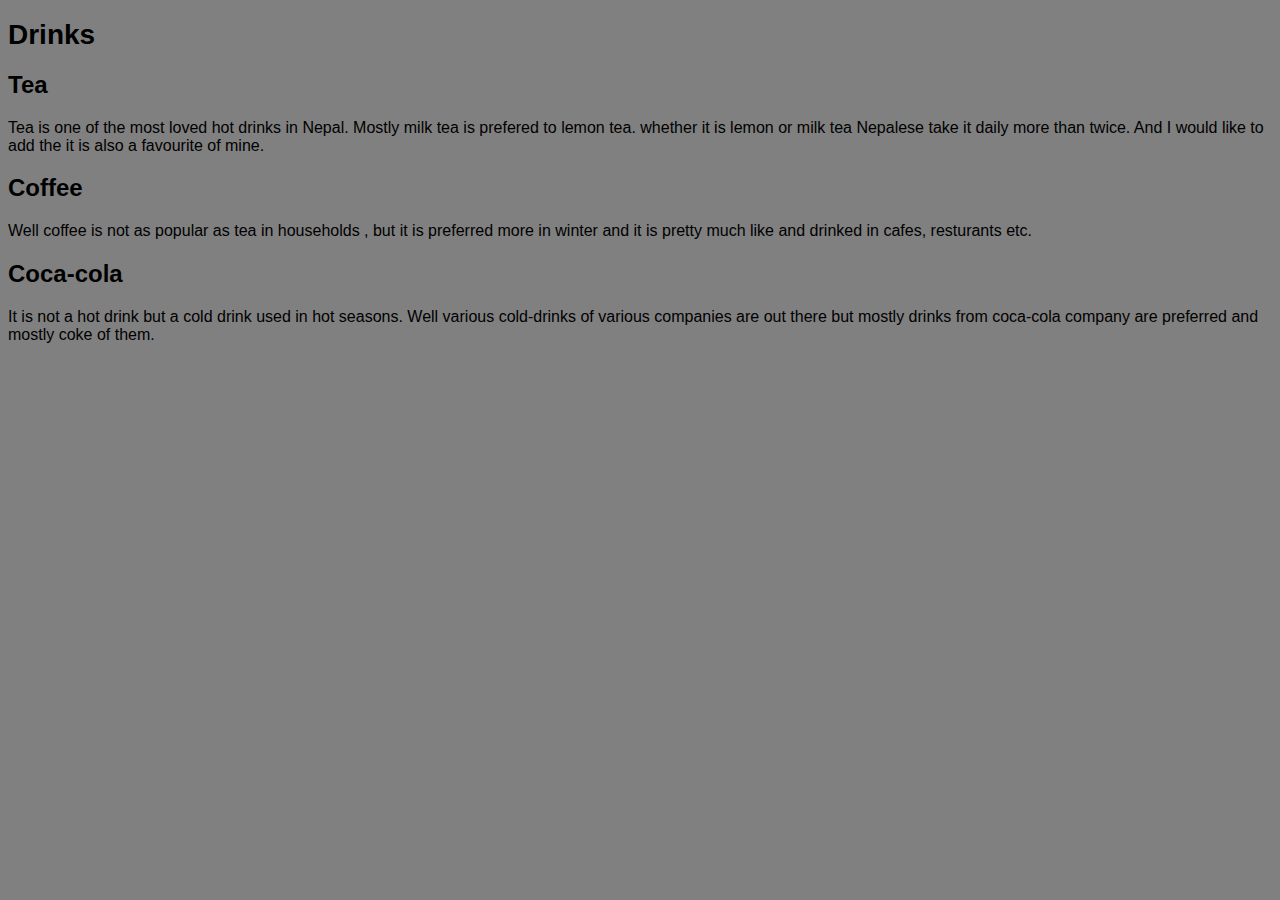
<file: index.html>
<!DOCTYPE HTML >
<html>
<meta charset="UTF-8">
<meta name="viewport" content="width=device-width, initial-scale=1">
<link rel="stylesheet" href="css/index.css">
<title>
    Module2test
</title>

<head>
    <h1> Drinks</h1>
</head>

<body>



    <div class="col-lg-4 col-md-6 col-sm-12">
        <h2 id="tea"> Tea </h2>
        <p>
            Tea is one of the most loved hot drinks in Nepal. Mostly milk tea is prefered to lemon tea. whether it is lemon or milk tea Nepalese take it daily more than twice. And I would like to add the it is also a favourite of mine.
        </p>
    </div>


    <div class="col-lg-4 col-md-6 col-sm-12">
        <h2 id="coffee"> Coffee </h2>
        <p>
            Well coffee is not as popular as tea in households , but it is preferred more in winter and it is pretty much like and drinked in cafes, resturants etc.
        </p>
    </div>


    <div class="col-lg-4 col-md-6 col-sm-12">
        <h2 id="coke"> Coca-cola</h2>
        <p>
            It is not a hot drink but a cold drink used in hot seasons. Well various cold-drinks of various companies are out there but mostly drinks from coca-cola company are preferred and mostly coke of them.
        </p>
    </div>




</body>

</html>
</file>
<file: css/index.css>
* {
    font-family: Verdana, Geneva, Tahoma, sans-serif;
    background-color: gray;
}

h1 {
    font-size: 28px;
}
</file>
